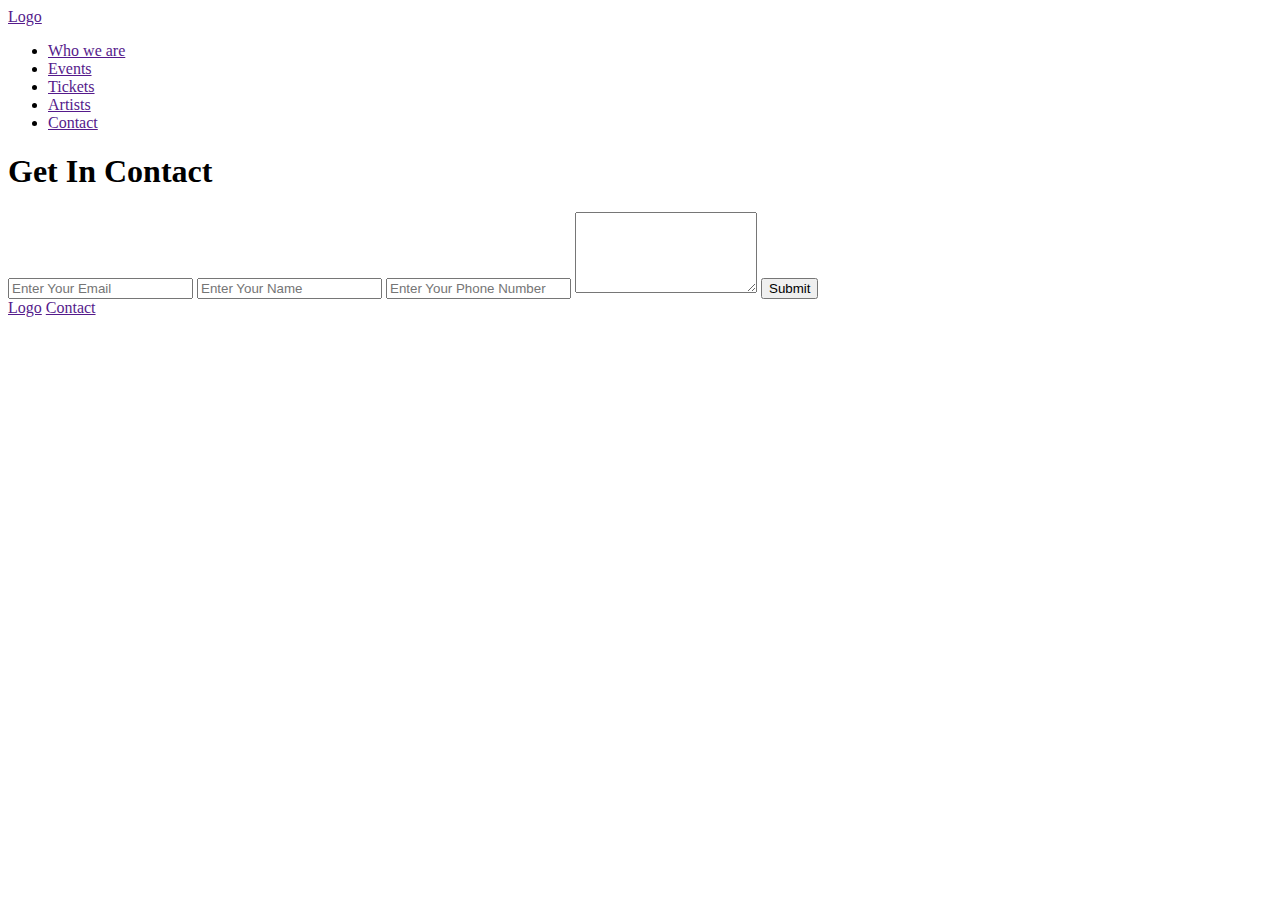
<file: contact.html>
<!DOCTYPE html>
<html lang="en">
<head>
    <meta charset="UTF-8">
    <meta name="viewport" content="width=device-width, initial-scale=1.0">
    <title>Contact Us</title>
</head>
<body>
    <header>
        <div class="head__logo">
            <a href="">Logo</a>
        </div>

        <nav class="head__nav">
            <ul>
                <li><a href="">Who we are</a></li>
                <li><a href="">Events</a></li>
                <li><a href="">Tickets</a></li>
                <li><a href="">Artists</a></li>
                <li><a href="">Contact</a></li>
            </ul>
        </nav>

        <div class="head__socials">
            <a href=""><i></i></a>
            <a href=""><i></i></a>
        </div>
    </header>

    <div>
        <h1>Get In Contact</h1>
    </div>

    <section class="form__container">


        <form id="contact__form">
            <input type="email" name="email" id="" placeholder="Enter Your Email" required>
            <input type="text" name="name" placeholder="Enter Your Name" required>
            <input type="tel" name="phone" placeholder="Enter Your Phone Number" required>
            <textarea name="message" name="message" rows="5" required></textarea>
            <button type="submit">Submit</button>

            
        </form>
        

    </section>


    <footer>
        <a href="">Logo</a>
        <a href="">Contact</a>
        <div>
            <a href=""><i></i></a>
            <a href=""><i></i></a>
        </div>
     </footer>
    
</body>
</html>
</file>
